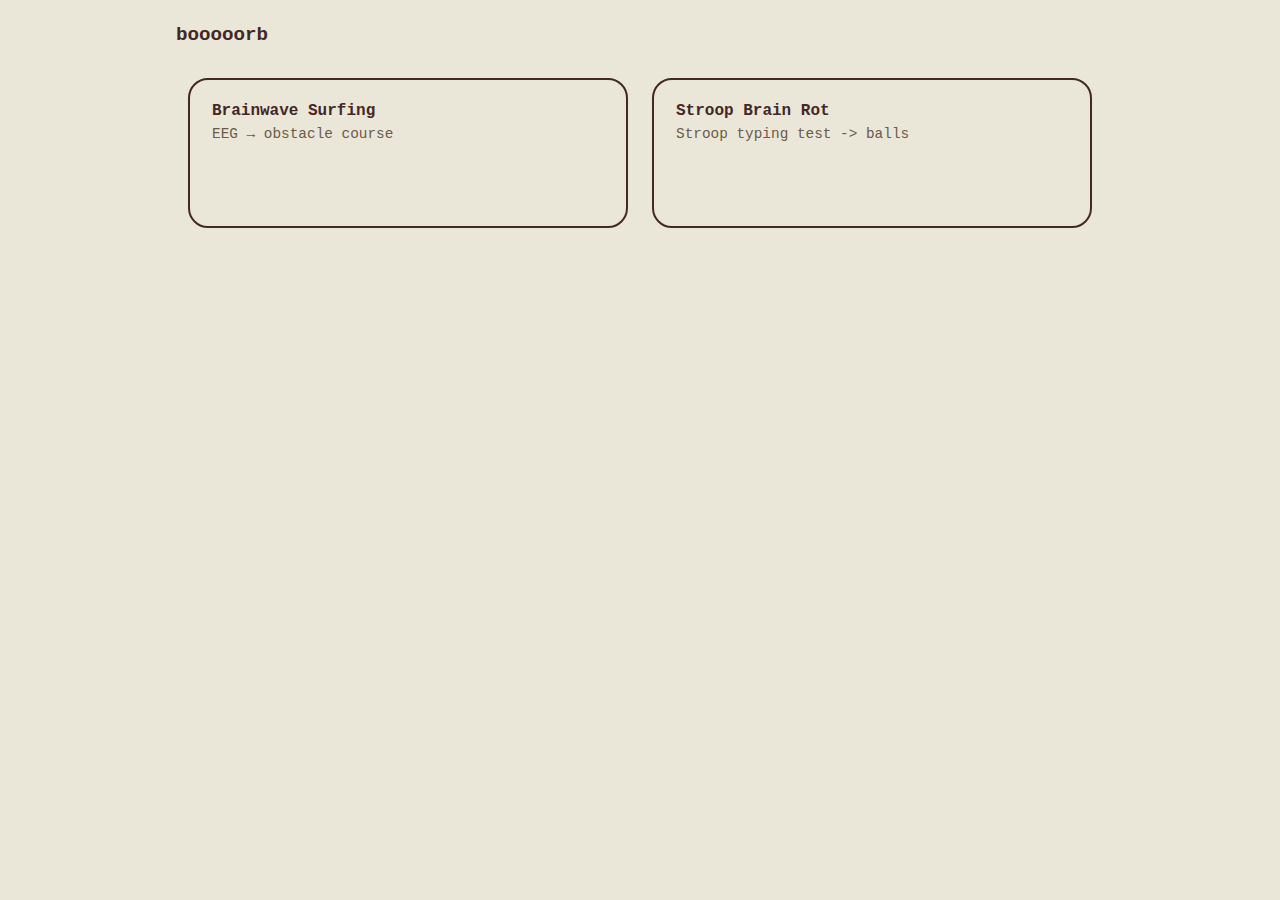
<file: index.html>
<!doctype html>
<html lang="en">
<head>
  <meta charset="utf-8" />
  <title>booooorb</title>
  <meta name="viewport" content="width=device-width, initial-scale=1" />
  <link rel="stylesheet" href="style.css" />
</head>
<body>
  <div class="site">
    <header class="site-header">
      <div class="logo">booooorb</div>
    </header>

    <main class="games-grid">
      <a class="game-card" href="brain-surfing/">
        <div class="game-title">Brainwave Surfing</div>
        <div class="game-subtitle">EEG → obstacle course</div>
      </a>

      <a class="game-card" href="spike-playground/">
        <div class="game-title">Stroop Brain Rot</div>
        <div class="game-subtitle">Stroop typing test -> balls</div>
      </a>
      <!-- add more games here later -->
    </main>
  </div>
</body>
</html>
</file>
<file: style.css>
:root {
  --bg: #EAE7D9;        /* page background */
  --card-bg: #EAE7D9;   /* default card background (same family) */
  --card-hover: #D2C6B2;
  --border: #442727;
  --fg: #442727;        /* main text */
  --muted: #6C5A4A;     /* softer text, still in the brown family */
}

*,
*::before,
*::after {
  box-sizing: border-box;
}

html,
body {
  margin: 0;
  padding: 0;
  height: 100%;
  font-family: "Courier New", ui-monospace, SFMono-Regular, Menlo, Monaco, Consolas,
    "Liberation Mono", "Courier", monospace;
  background: var(--bg);      /* solid */
  color: var(--fg);
}

body {
  display: flex;
  justify-content: center;
}

.site {
  width: 100%;
  max-width: 960px;
  padding: 24px 16px 40px;
}

/* Header */
.site-header {
  display: flex;
  justify-content: space-between;
  align-items: center;
  margin-bottom: 32px;
}

.logo {
  font-weight: 700;
  font-size: 1.2rem;
}

/* Game cards grid */
.games-grid {
  margin-top: 28px;
  display: grid;
  grid-template-columns: repeat(auto-fit, minmax(280px, 440px));
  justify-content: center;
  gap: 24px;
}

/* Game “buttons” / boxes */
.game-card {
  display: block;
  padding: 22px 22px;
  border-radius: 20px;
  background: var(--card-bg);
  border: 2px solid var(--border);   /* strong #442727 border */
  text-decoration: none;
  color: var(--fg);                  /* #442727 text */
  min-height: 150px;
  transition:
    transform 0.1s ease,
    box-shadow 0.1s ease,
    background-color 0.1s ease,
    border-color 0.1s ease;
}

.game-card:hover {
  transform: translateY(-2px);
  background-color: var(--card-hover);  /* #D2C6B2 on hover */
  border-color: var(--border);          /* keep same border color */
  box-shadow: 0 10px 24px rgba(0, 0, 0, 0.13);
}

.game-title {
  font-weight: 700;
  margin-bottom: 6px;
}

.game-subtitle {
  font-size: 0.9rem;
  color: var(--muted);
}
</file>
